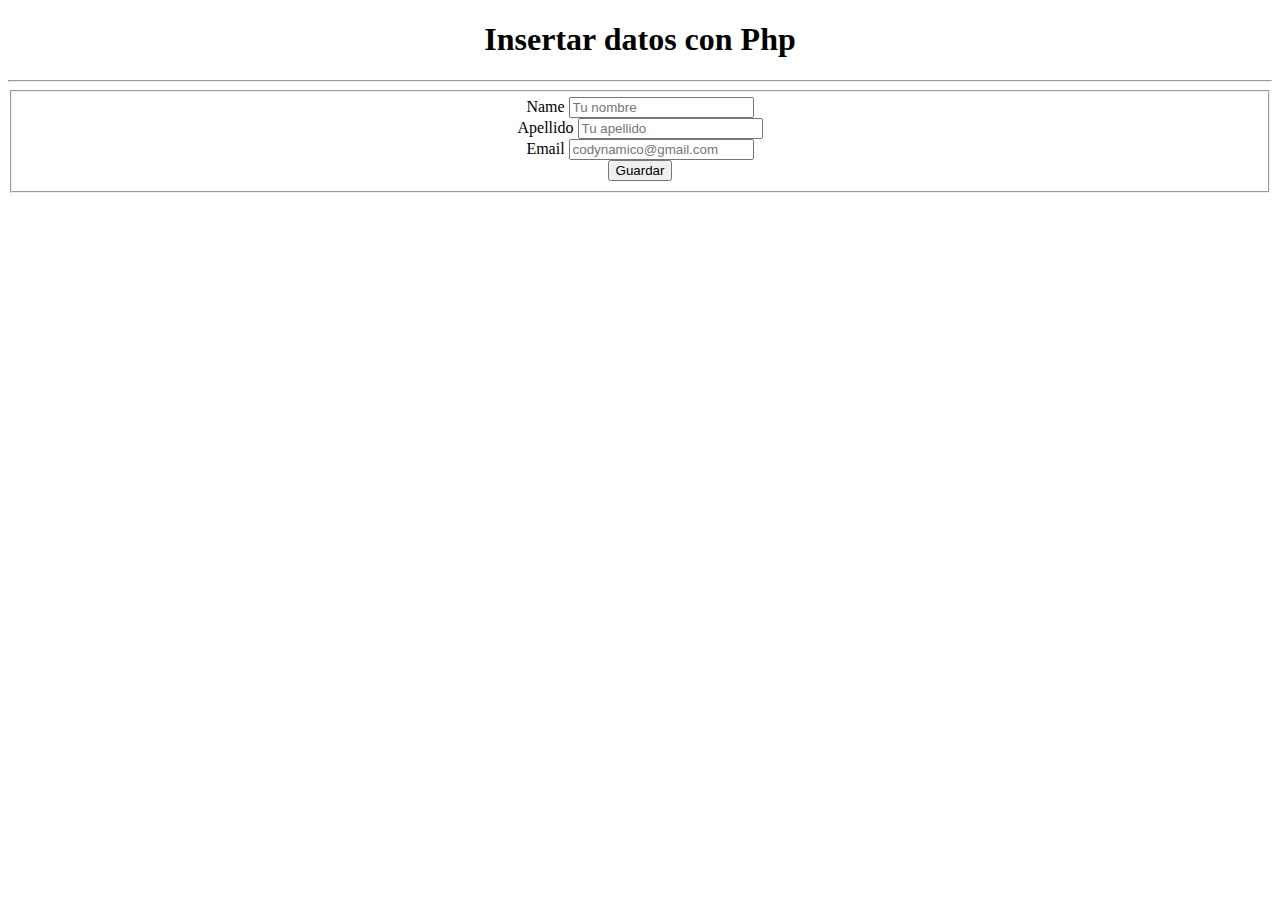
<file: php/login(no)/index.html>
<!DOCTYPE html>
<html lang="en">
<head>
    <meta charset="UTF-8">
    <meta name="viewport" content="width=device-width, initial-scale=1.0">
    <meta http-equiv="X-UA-Compatible" content="ie=edge">
    <title>Insertar datos</title>
<body>


        <div id="wrapper" class="container">


                 <center>

                    <h1>Insertar datos con Php</h1><hr>
                        <form  method="POST" name="form-work" action="save.php">

                                <fieldset>

                                  <div class="form-group">
                                    <div class="col-md-6">
                                      <label class="control-label" for="nome">Name</label>
                                      <input name="Name" class="form-control" placeholder="Tu nombre" type="text">
                                      </div>
                                    </div>

                                  <div class="form-group">
                                      <div class="col-md-6">
                                        <label class="control-label" for="surname">Apellido</label>
                                        <input name="apellido" class="form-control" placeholder="Tu apellido" type="text">
                                      </div>
                                    </div>





                                    <div class="form-group">
                                      <div class="col-md-6">
                                        <label class="control-label" for="email">Email</label>
                                        <input name="email" class="form-control" placeholder="codynamico@gmail.com" type="text">
                                      </div>
                                    </div>



                                    <div class="form-group">
                                      <div class="col-md-12">
                                        <button type="submit" class="btn btn-primary btn-lg btn-block info">Guardar</button>
                                      </div>
                                    </div>
                                </fieldset>
                              </form>
                 </center>
              </div>





</body>
<script src="https://code.jquery.com/jquery-3.3.1.slim.min.js" integrity="sha384-q8i/X+965DzO0rT7abK41JStQIAqVgRVzpbzo5smXKp4YfRvH+8abtTE1Pi6jizo" crossorigin="anonymous"></script>
<script src="https://cdnjs.cloudflare.com/ajax/libs/popper.js/1.14.7/umd/popper.min.js" integrity="sha384-UO2eT0CpHqdSJQ6hJty5KVphtPhzWj9WO1clHTMGa3JDZwrnQq4sF86dIHNDz0W1" crossorigin="anonymous"></script>
</html>
</file>
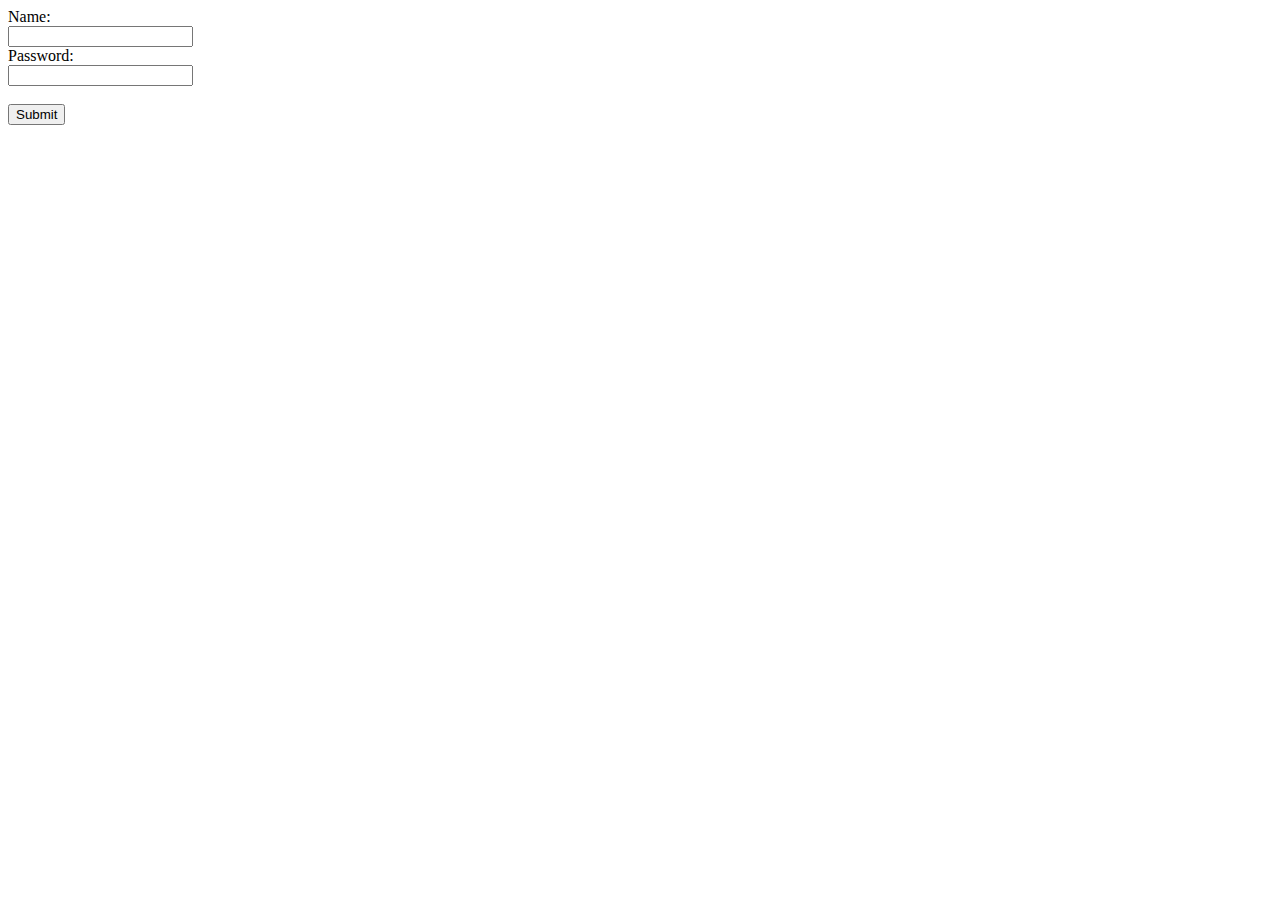
<file: php/login.html>
<!DOCTYPE html>
<html>
  <body>

    <form action="login2.php" method="GET">
      Name:
      <br>
      <input type="text" name="user" value="">
      <br>
      Password:
      <br>
      <input type="password" name="password" value="">
      <br>
      <br>
      <input type="submit" value="Submit">
    </form>



  </body>
</html>
</file>
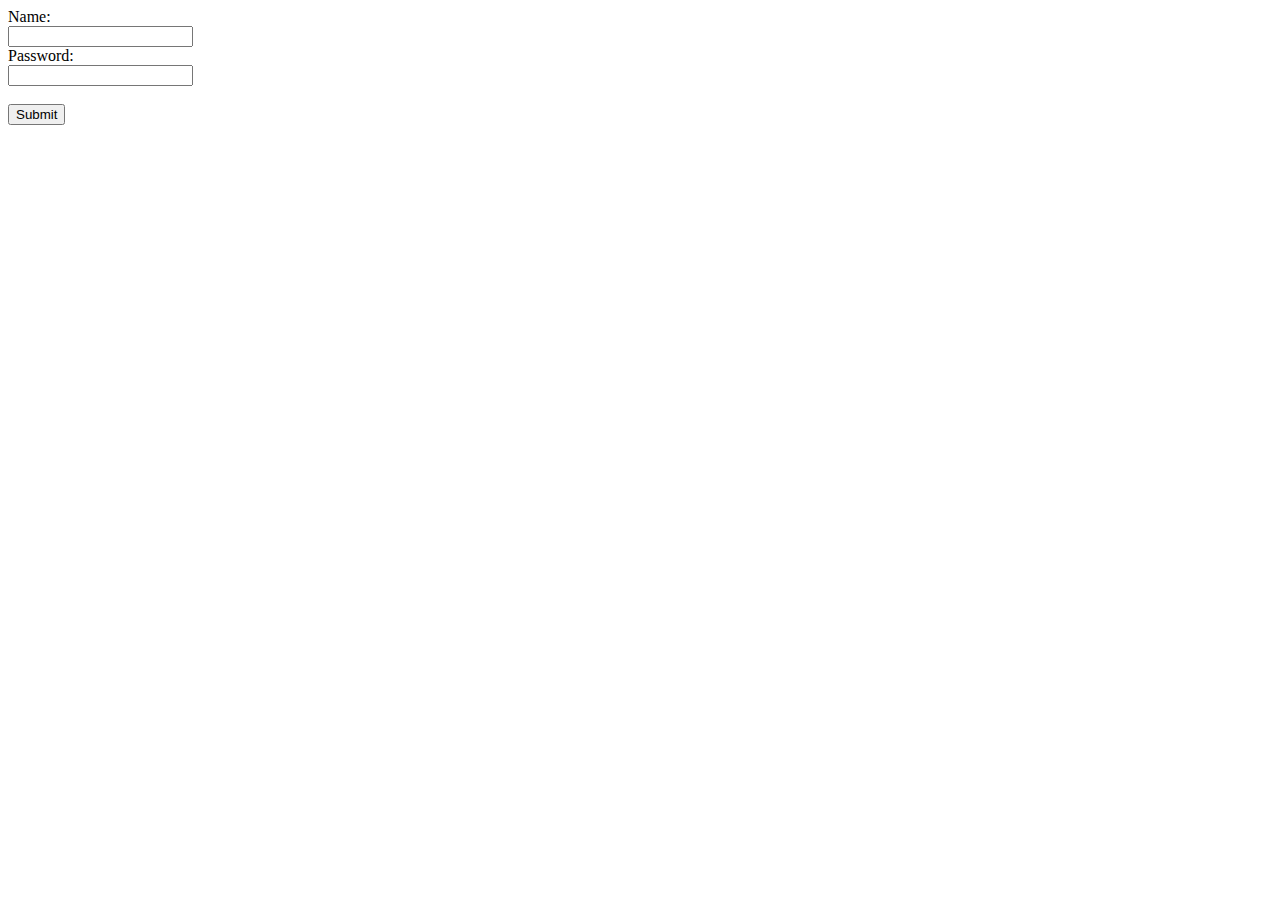
<file: php/login3.html>
<!DOCTYPE html>
<html>
  <body>

    <form action="hash.php" method="POST">
      Name:
      <br>
      <input type="text" name="user" value="">
      <br>
      Password:
      <br>
      <input type="password" name="password" value="">
      <br>
      <br>
      <input type="submit" value="Submit">
    </form>



  </body>
</html>
</file>
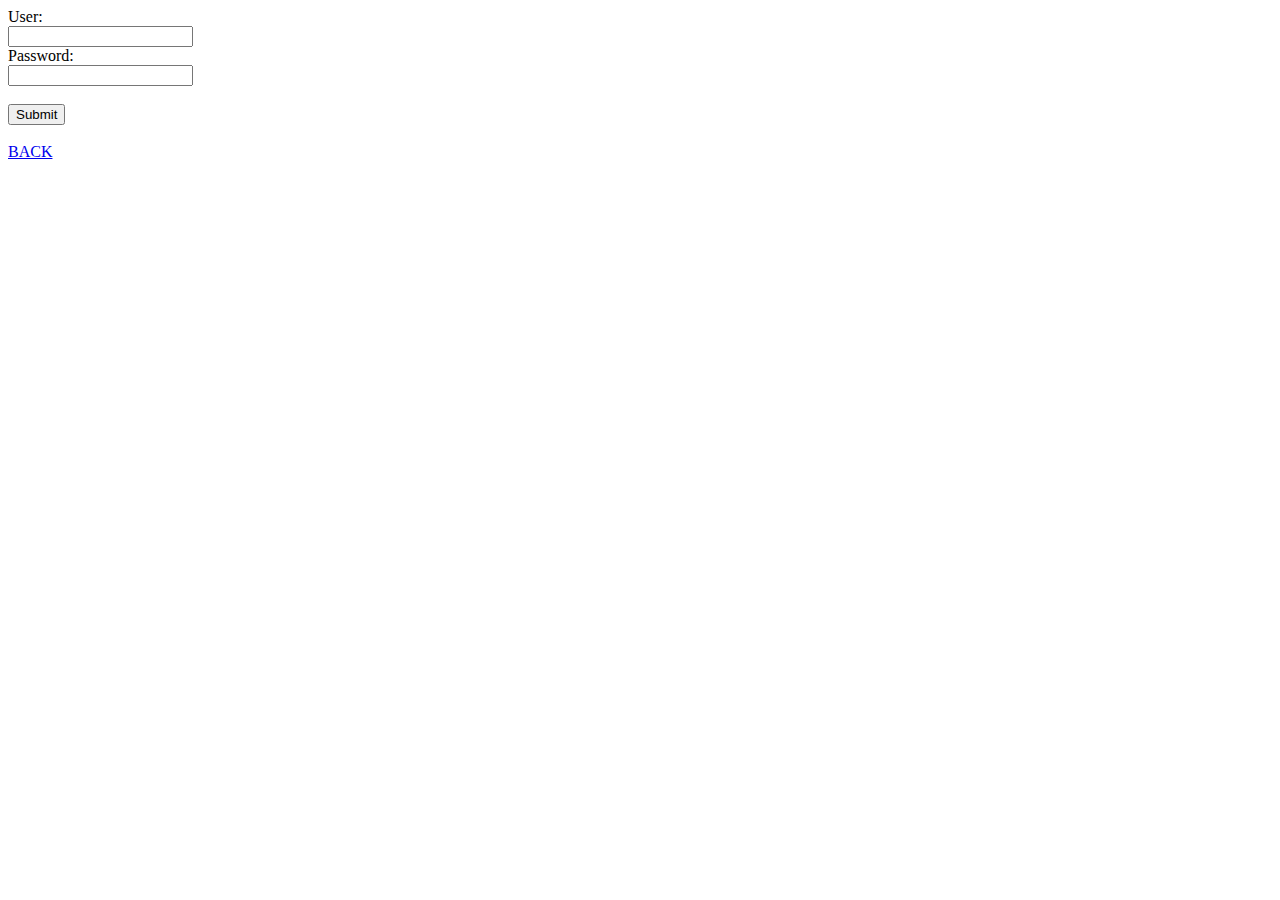
<file: php/login/delete.html>
<html>
  <body>

    <form action="delete.php" method="POST">
      User:
      <br>
      <input type="text" name="User" value="">
      <br>
      Password:
      <br>
      <input type="password" name="Password" value="">
      <br>
      <br>
      <input type="submit" value="Submit">
      <br>
      <br>
      <a type="submit"  href="login.html"> BACK </a>
    </form>


  </body>
</html>
</file>
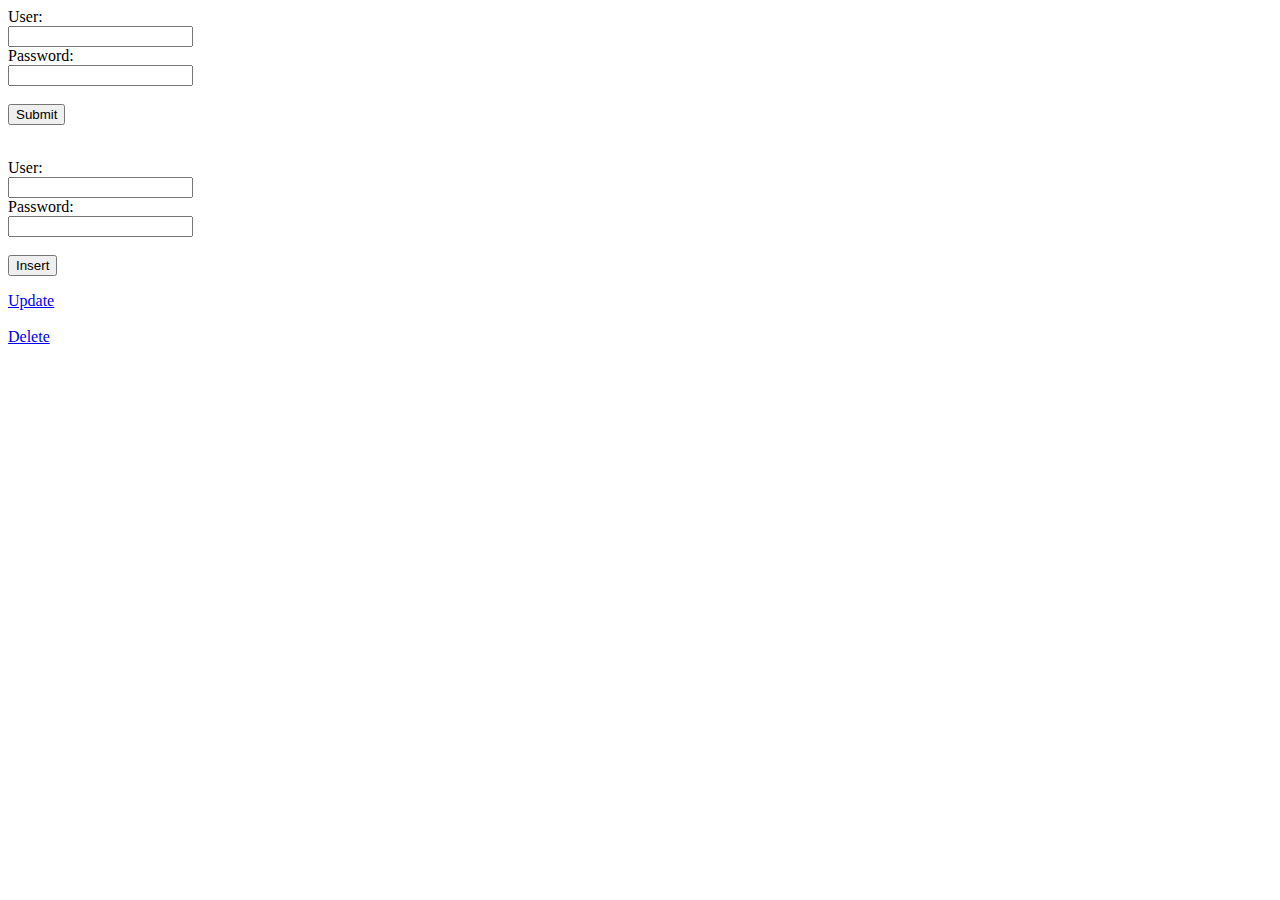
<file: php/login/login.html>
<html>
  <body>

    <form action="login04-azkena1.php" method="POST">
      User:
      <br>
      <input type="text" name="User" value="">
      <br>
      Password:
      <br>
      <input type="password" name="Password" value="">
      <br>
      <br>
      <input type="submit" value="Submit">
      <br>
      <br>
    </form>
    <form action="insert.php" method="POST">
      User:
      <br>
      <input type="text" name="User" value="">
      <br>
      Password:
      <br>
      <input type="password" name="Password" value="">
      <br>
      <br>
      <input type="submit" value="Insert">
      <br>
    </form>
    <a type="button" href="update.html"> Update </a>
    <br>
    <br>
    <a type="button" href="delete.html"> Delete </a>

  </body>
</html>
</file>
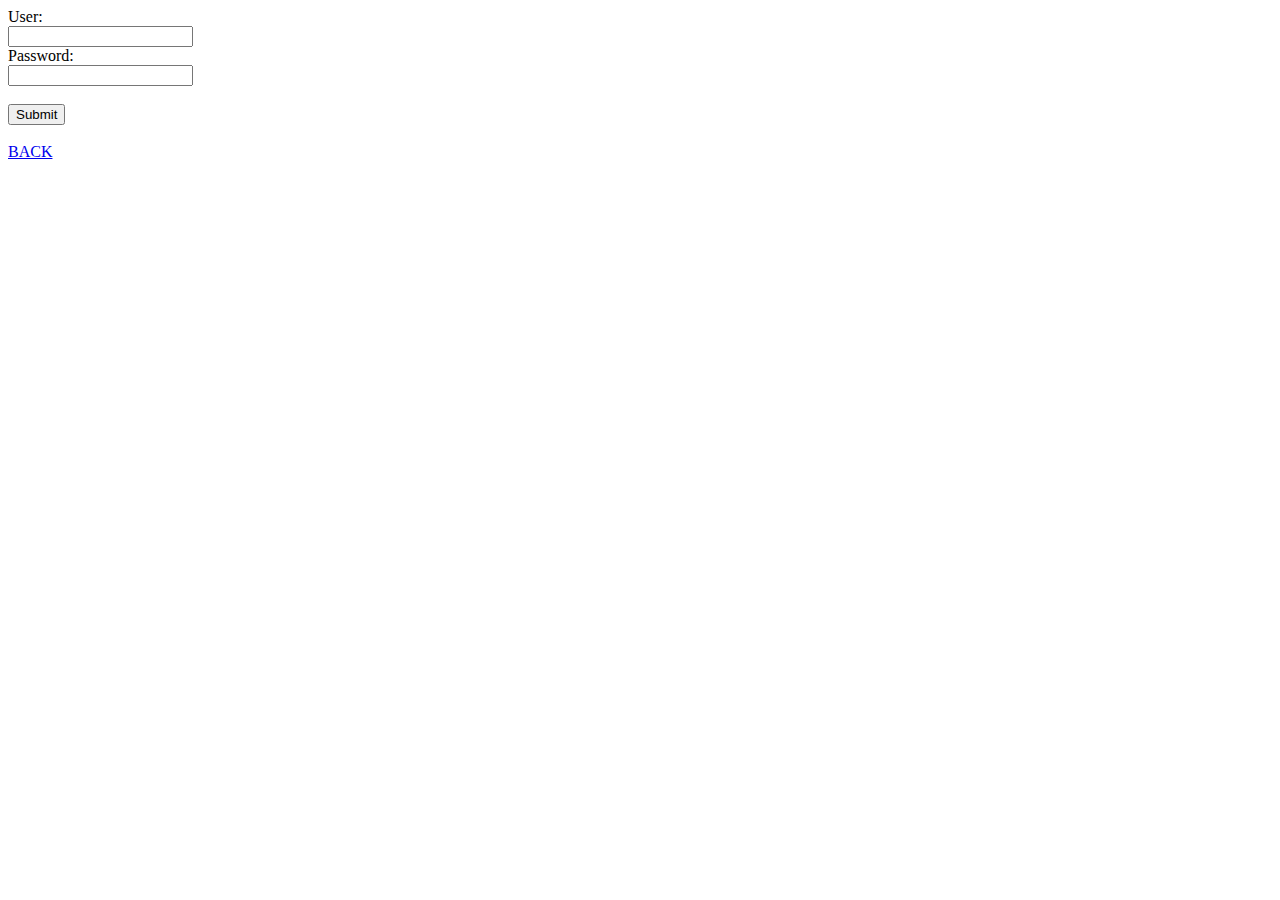
<file: php/login/update.html>
<html>
  <body>

    <form action="update.php" method="POST">
      User:
      <br>
      <input type="text" name="User" value="">
      <br>
      Password:
      <br>
      <input type="password" name="Password" value="">
      <br>
      <br>
      <input type="submit" value="Submit">
      <br>
      <br>
      <a type="submit"  href="login.html"> BACK </a>
    </form>


  </body>
</html>
</file>
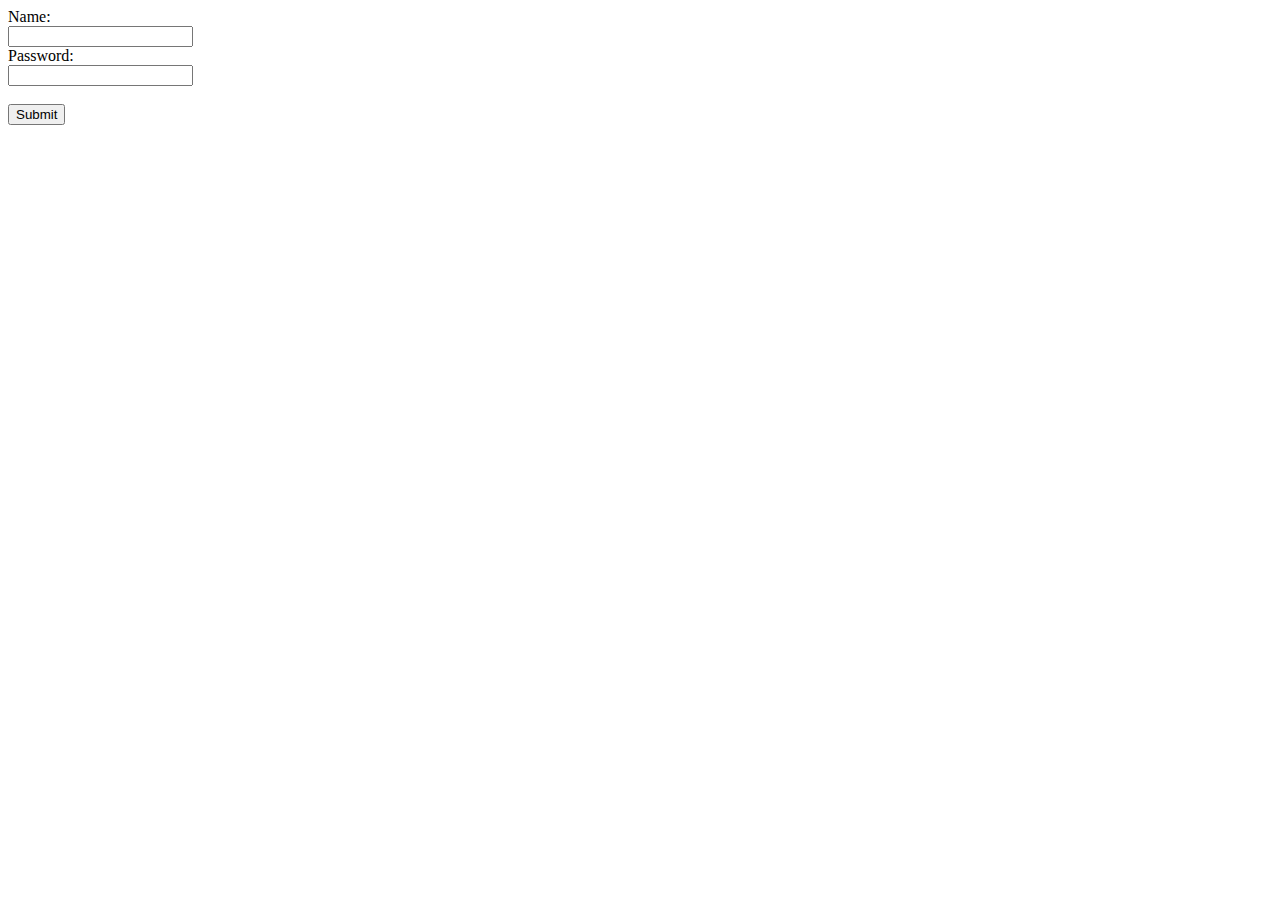
<file: php/mysql/login.html>
<!DOCTYPE html>
<html>
  <body>

    <form action="login.php" method="POST">
      Name:
      <br>
      <input type="text" name="user" value="">
      <br>
      Password:
      <br>
      <input type="password" name="password" value="">
      <br>
      <br>
      <input type="submit" value="Submit">
    </form>



  </body>
</html>
</file>
